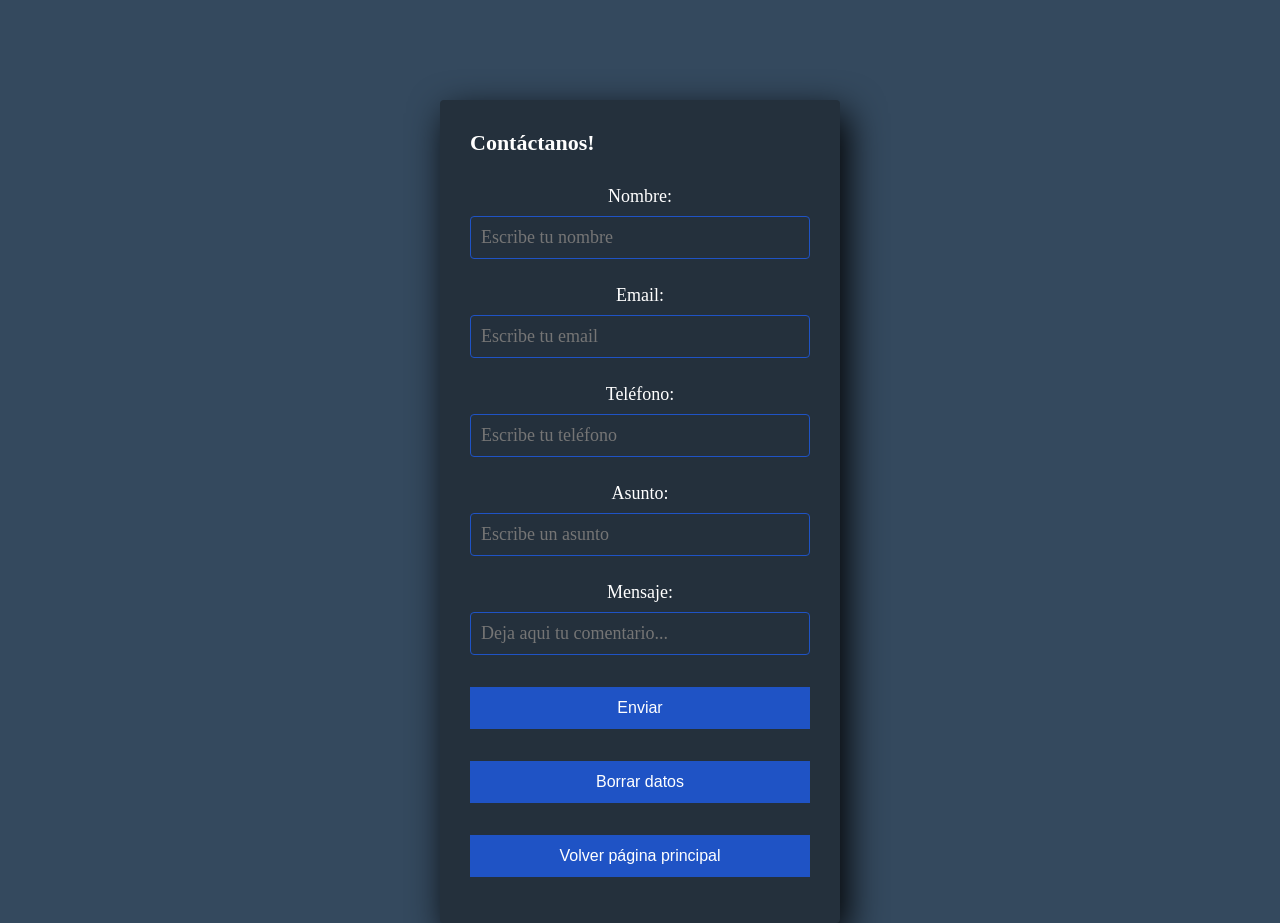
<file: app/contacto.html>
<!DOCTYPE html>
<html lang="en">
<head>
    <meta charset="UTF-8">
    <meta http-equiv="X-UA-Compatible" content="IE=edge">
    <meta name="viewport" content="width=device-width, initial-scale=1.0">
    <link rel="stylesheet" href="formularios.css">
  <title>Contacto</title>
</head>
<body>
  <form action="logear.php" class="formulario" method="POST">
    <h4>Contáctanos!</h4>
    <p>Nombre:</p>
    <input class="caja" type="text" name="nombrecontacto" placeholder="Escribe tu nombre"required><br>
    
    <p>Email:</p>
    <input class="caja" type="text" name ="emailcontacto" placeholder="Escribe tu email" required><br>

    <p>Teléfono:</p>
    <input class="caja" type="text" name ="telefonocontacto" placeholder="Escribe tu teléfono" required><br>

    <p>Asunto:</p>
    <input class="caja" type="text" name ="asuntocontacto" placeholder="Escribe un asunto"required><br>

    <p>Mensaje:</p>
    <input class="caja" type="text" name ="mensajecontacto" placeholder="Deja aqui tu comentario..."required><br>

    <input class="botones" type="submit" value="Enviar" name="iniciar">
    <input class="botones"type="reset" value="Borrar datos" name="borrar">
    <input class="botones" type="button" value="Volver página principal" name="volver" onclick="location.href='index.html'">
  </section>

</body>
</html>
</file>
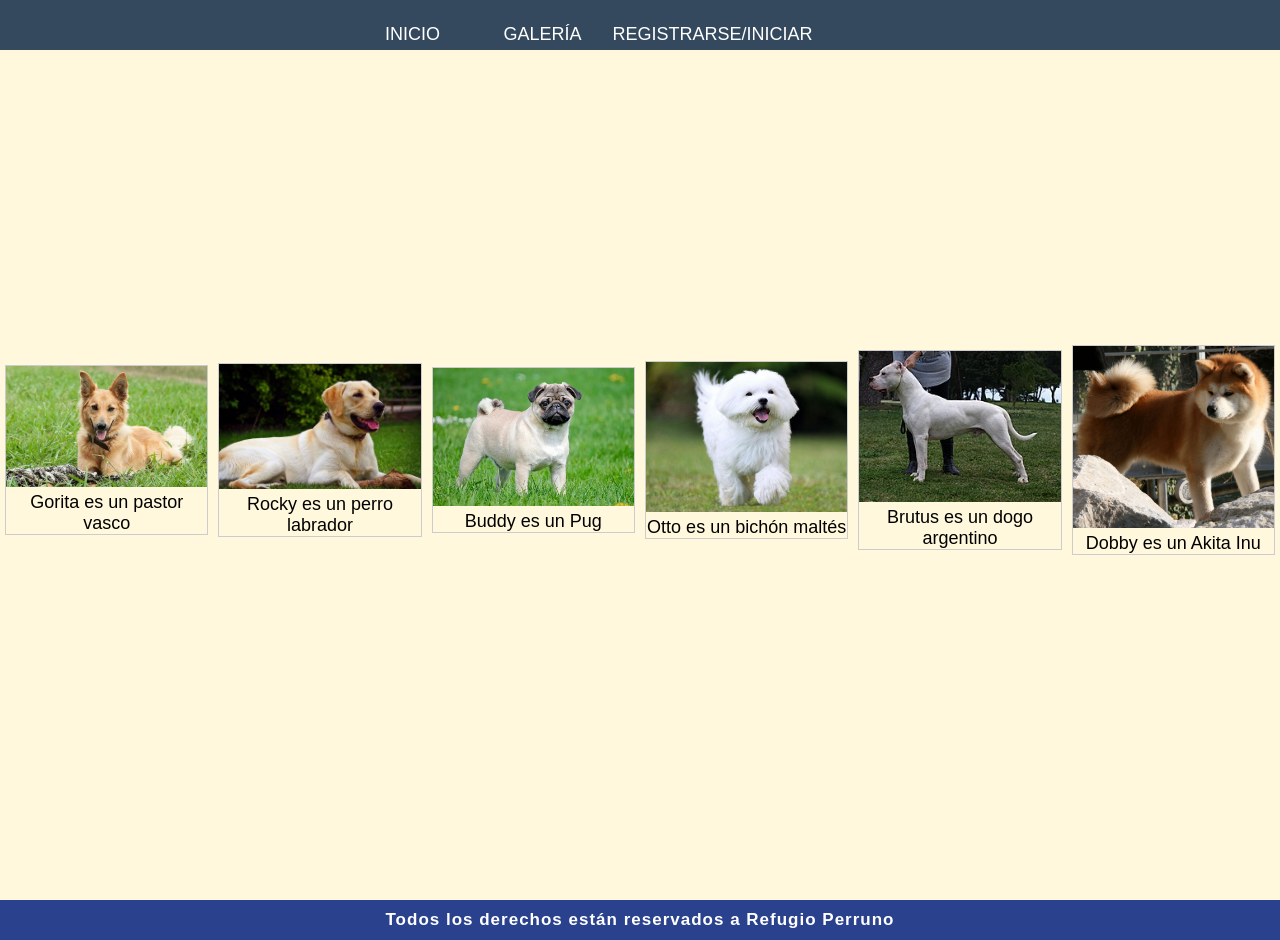
<file: app/galeria.html>
<?php
header('X-Frame-Options:SAMEORIGIN'); //click-jacking prevention
header('X-Content-Type-Options: nosniff');
header("Content-Security-Policy: style-src https://fonts.googleapis.com/*");

?>
<!DOCTYPE html>
<html lang="en">
<head>
    <meta charset="UTF-8">
    <meta http-equiv="X-UA-Compatible" content="IE=edge">
    <meta name="viewport" content="width=device-width, initial-scale=1.0">
    <title>Galería</title>
    <link rel="stylesheet" href="galeria.css">
</head>
<body>
    
    <link href="https://fonts.googleapis.com/css2?family=Raleway:wght@400&display=swap" rel="stylesheet">

	<div>
        <nav>
            <a href="index.php">INICIO</a>
            <a href="galeria.php">GALERÍA</a>
			<a href="registroform.php">REGISTRARSE/INICIAR</a>
			<img src="transparente.png"class="logo">
            <div class="animation start-home"></div>
            
        </nav>
    </div>

<div class="container">
	<div class="gallery">
		<img src="./imagenes/pastor.jpg" alt="Pastor Vasco">
			<div class="desc">Gorita es un pastor vasco</div>
	</div>	
	<div class="gallery">
		<img src="./imagenes/labrador.jpg" alt="Labrador">
			<div class="desc">Rocky es un perro labrador</div>
	</div>	
	
	<div class="gallery">
		<img src="./imagenes/pug.jpg" alt="Pug">
			<div class="desc">Buddy es un Pug</div>
	</div>	
	
	<div class="gallery">
		<img src="./imagenes/maltes.jpg" alt="Bichón Maltés">
			<div class="desc">Otto es un bichón maltés</div>
	</div>	
	
	<div class="gallery">
		<img src="./imagenes/dogo.jpg" alt="Dogo Argentino">
			<div class="desc">Brutus es un dogo argentino</div>
	</div>
	
	<div class="gallery">
		<img src="./imagenes/akita.jpg" alt="Akita Inu">
			<div class="desc">Dobby es un Akita Inu</div>
	</div>
</div>   

<footer>
    Todos los derechos están reservados a Refugio Perruno
</footer>
</body>
</html>
</file>
<file: app/formularios.css>
* {
  margin: 0;
  padding: 0;
  box-sizing: border-box;
}

body {
  background-color:#34495e;
}

.formulario { /*Formulario en sí: color de fondo,fuente.... */
  width: 400px;
  background: #24303c;
  padding: 30px;
  margin: auto;
  margin-top: 100px;
  border-radius: 4px;
  font-family: 'Roboto';
  color: white;
  box-shadow: 7px 13px 37px #000;
}

.formulario h4 { /* "Formulario de Registro" texto*/
  font-size: 22px;
  margin-bottom: 20px;
}

.caja { /*Cajas del formulario*/
  width: 100%;
  background: #24303c;
  padding: 10px;
  border-radius: 4px;
  margin-bottom: 16px;
  border: 1px solid #1f53c5;
  font-family: 'Roboto';
  font-size: 18px;
  color: white;
}

.formulario p { /* Ya tienes cuenta?*/
  height: 40px;
  text-align: center;
  font-size: 18px;
  line-height: 40px;
}

.formulario a { /* Ya tienes cuenta?*/
  color: white;
  text-decoration: none;
}

.formulario a:hover { /* Ya tienes cuenta? para subrayar al pasar el raton por encima*/
  color: white;
  text-decoration: underline;
}

.formulario .botones { /*Los botones del formulario*/
  width: 100%;
  background: #1f53c5;
  border: none;
  padding: 12px;
  color: white;
  margin: 16px 0;
  font-size: 16px;
}
.bad {
  text-align: center;
  width: 100%;
  padding: 12px;
  background-color: #a22;
  color: #fff
}
.bien {
  text-align: center;
  width: 100%;
  padding: 12px;
  background-color:forestgreen;
  color: #fff
}
.lista table{
border: 1px solid #ccc;
border-collapse: collapse;
margin: 0;
padding: 0;
width: 100%;
table-layout: fixed;
}

table tr {
background-color: #f8f8f8;
border: 1px solid #ddd;
padding: 4px;
}

table th{
padding: 16px;
text-align: center;
font-size: .85em;
}

h2{
  color:white;
  text-align:center;
}
</file>
<file: app/galeria.css>
*{
    box-sizing:border-box;
}

body{
    margin: 0;
    background: gray;
}

nav{
    width: 100%;
    height: 50px;
    background-color:#34495e;
    font-size: 0;
    position: fixed;
    top: 0;
    z-index: 1030; 
}

nav a {
    width: 100%;
    line-height: 60px;
    height: 100%;
    font-size: 18px;
    display: inline-block;
    position:relative;
    z-index: 1;
    text-decoration: none;
    text-transform: uppercase;
    text-align: center;
    color: white;
    cursor: pointer;
}

 nav ul {
    width: 70%;
    margin-left: auto;
}

a:nth-child(1){
    width: 120px;
}

a:nth-child(2){
    width: 140px;
}

a:nth-child(3){
    width: 160px;
}

a:nth-child(4){
    width: 180px;
}
body {

    font-size: 18px;
    font-family: Arial, Helvetica, sans-serif;
    background: #2c3e50;
    text-align: center;
    color: black;
}

.logo{
    position:relative;
    right: 1000px;
    height: 40px;
    bottom:-4px;
  }

.gallery {

    margin: 5px;
    border: 1px solid #ccc;
    float: left;
    width: 390px;
}

.gallery img {
    width: 100%;
    height: auto;
}

.container {
    position: relative;
    width: 100vw;
    height: 100vh;
    display: flex;
    justify-content: center;
    align-items: center;
    background-color: cornsilk;

}

.logo{
    position:relative;
    right: 1000px;
    height: 40px;
    bottom:-4px;
  }

footer{

    padding: 10px;
    font-size: 17px;
    font-weight: bold;
    text-align: center;
    color: white;
    background: #2a418d;
    font-family: Arial;
    letter-spacing: 1px;

}
</file>
